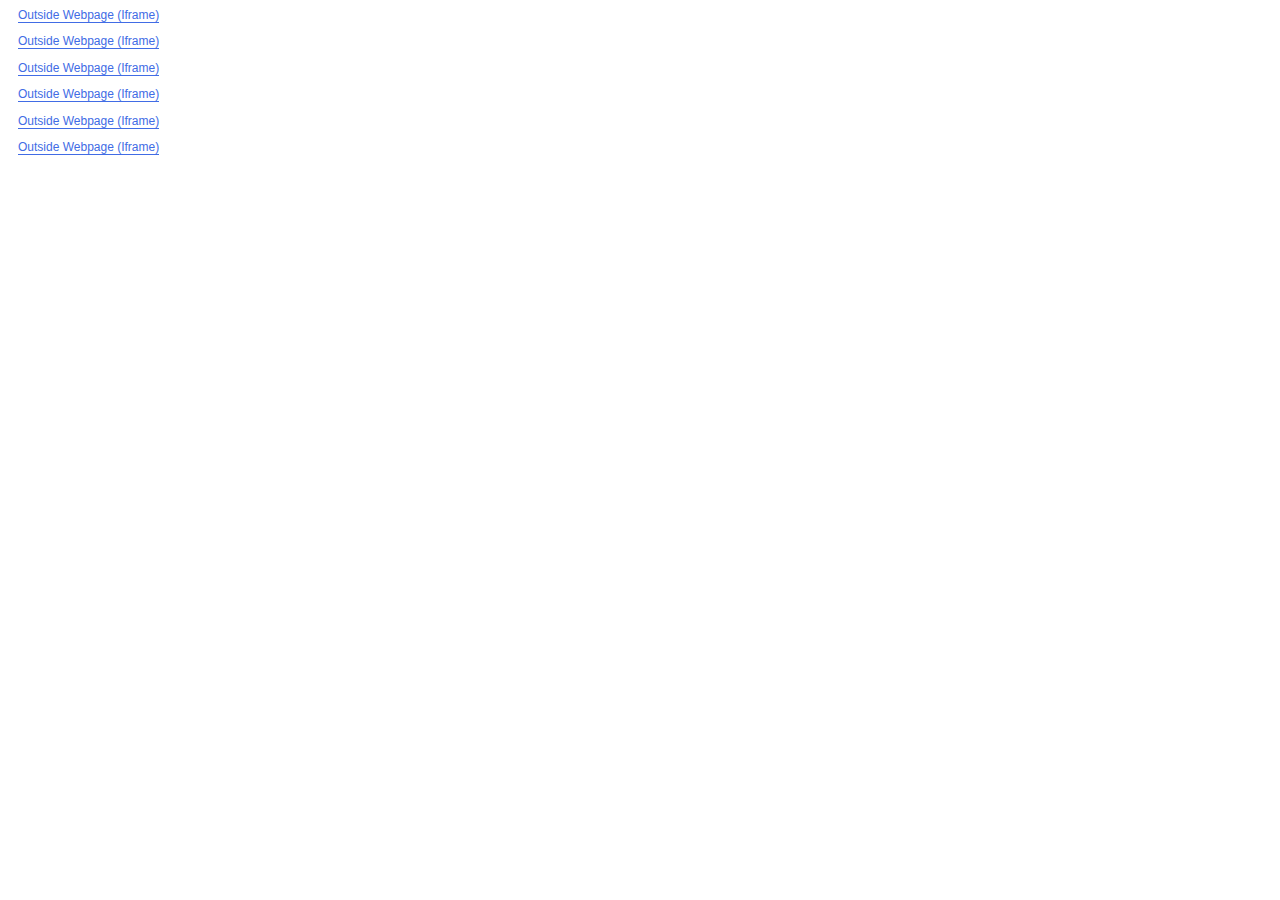
<file: jqtest.html>
<html>
	<head>
		<meta charset='utf-8'/>
		<title>Colorbox Examples</title>
		<style>
			body{font:12px/1.2 Verdana, sans-serif; padding:0 10px;}
			a:link, a:visited{text-decoration:none; color:#416CE5; border-bottom:1px solid #416CE5;}
			h2{font-size:13px; margin:15px 0 0 0;}
		</style>
		<link rel="stylesheet" href="colorbox.css" />
		<script src="https://ajax.googleapis.com/ajax/libs/jquery/1.10.2/jquery.min.js"></script>
		<script src="jquery.colorbox.js"></script>
		<script>
			$(document).ready(function(){
				//Examples of how to assign the Colorbox event to elements
				$(".iframe").colorbox({iframe:true, title:"<a href='http://www.google.com'>Teste</a>", width:"80%", height:"80%"});
				$(".iframe2").colorbox({iframe:true, width:"80%", height:"80%", frastIframe: false, onComplete: function() {
					var title = $('.cboxIframe')[0].contentWindow.location.href;
					$('#cboxTitle').text(title);
				}});
			});
		</script>
	</head>
	<body>
		<p><a class='iframe' href="http://www.r7.com">Outside Webpage (Iframe)</a></p>
		<p><a class='iframe2' href="http://www.r7.com">Outside Webpage (Iframe)</a></p>
		<p><a class='iframe' href="http://www.estadao.com.br">Outside Webpage (Iframe)</a></p>
		<p><a class='iframe' href="http://www.brasil247.com">Outside Webpage (Iframe)</a></p>
		<p><a class='iframe' href="http://exame.abril.com.br/videos/direto-da-bolsa/itau-e-moodys-revelam-que-o-pior-esta-por-vir">Outside Webpage (Iframe)</a></p>
		<p><a class='iframe' href="https://www.facebook.com/RecordOficial/photos/a.193775244037493.49636.143371292411222/719668648114814/?type=1&relevant_count=1">Outside Webpage (Iframe)</a></p>

		

	</body>
</html>
</file>
<file: colorbox.css>
/*
    Colorbox Core Style:
    The following CSS is consistent between example themes and should not be altered.
*/
#colorbox, #cboxOverlay, #cboxWrapper{position:absolute; top:0; left:0; z-index:9999; overflow:hidden;}
#cboxWrapper {max-width:none;}
#cboxOverlay{position:fixed; width:100%; height:100%;}
#cboxMiddleLeft, #cboxBottomLeft{clear:left;}
#cboxContent{position:relative;}
#cboxLoadedContent{overflow:auto; -webkit-overflow-scrolling: touch;}
#cboxTitle{margin:0;}
#cboxLoadingOverlay, #cboxLoadingGraphic{position:absolute; top:0; left:0; width:100%; height:100%;}
#cboxPrevious, #cboxNext, #cboxClose, #cboxSlideshow{cursor:pointer;}
.cboxPhoto{float:left; margin:auto; border:0; display:block; max-width:none; -ms-interpolation-mode:bicubic;}
.cboxIframe{width:100%; height:100%; display:block; border:0; padding:0; margin:0;}
#colorbox, #cboxContent, #cboxLoadedContent{box-sizing:content-box; -moz-box-sizing:content-box; -webkit-box-sizing:content-box;}

/* 
    User Style:
    Change the following styles to modify the appearance of Colorbox.  They are
    ordered & tabbed in a way that represents the nesting of the generated HTML.
*/
#cboxOverlay{background:url(images/overlay.png) repeat 0 0; opacity: 0.9; filter: alpha(opacity = 90);}
#colorbox{outline:0;}
    #cboxTopLeft{width:21px; height:21px; background:url(images/controls.png) no-repeat -101px 0;}
    #cboxTopRight{width:21px; height:21px; background:url(images/controls.png) no-repeat -130px 0;}
    #cboxBottomLeft{width:21px; height:21px; background:url(images/controls.png) no-repeat -101px -29px;}
    #cboxBottomRight{width:21px; height:21px; background:url(images/controls.png) no-repeat -130px -29px;}
    #cboxMiddleLeft{width:21px; background:url(images/controls.png) left top repeat-y;}
    #cboxMiddleRight{width:21px; background:url(images/controls.png) right top repeat-y;}
    #cboxTopCenter{height:21px; background:url(images/border.png) 0 0 repeat-x;}
    #cboxBottomCenter{height:21px; background:url(images/border.png) 0 -29px repeat-x;}
    #cboxContent{background:#fff; overflow:hidden;}
        .cboxIframe{background:#fff;}
        #cboxError{padding:50px; border:1px solid #ccc;}
        #cboxLoadedContent{margin-bottom:28px;}
        #cboxTitle{position:absolute; top:0px; bottom:4px; left:0; text-align:center; width:100%; color:#949494;}
        #cboxCurrent{position:absolute; bottom:4px; left:58px; color:#949494;}
        #cboxLoadingOverlay{background:url(images/loading_background.png) no-repeat center center;}
        #cboxLoadingGraphic{background:url(images/loading.gif) no-repeat center center;}

        /* these elements are buttons, and may need to have additional styles reset to avoid unwanted base styles */
        #cboxPrevious, #cboxNext, #cboxSlideshow, #cboxClose {border:0; padding:0; margin:0; overflow:visible; width:auto; background:none; }
        
        /* avoid outlines on :active (mouseclick), but preserve outlines on :focus (tabbed navigating) */
        #cboxPrevious:active, #cboxNext:active, #cboxSlideshow:active, #cboxClose:active {outline:0;}

        #cboxSlideshow{position:absolute; bottom:4px; right:30px; color:#0092ef;}
        #cboxPrevious{position:absolute; bottom:0; left:0; background:url(images/controls.png) no-repeat -75px 0; width:25px; height:25px; text-indent:-9999px;}
        #cboxPrevious:hover{background-position:-75px -25px;}
        #cboxNext{position:absolute; bottom:0; left:27px; background:url(images/controls.png) no-repeat -50px 0; width:25px; height:25px; text-indent:-9999px;}
        #cboxNext:hover{background-position:-50px -25px;}
        #cboxClose{position:absolute; bottom:0; right:0; background:url(images/controls.png) no-repeat -25px 0; width:25px; height:25px; text-indent:-9999px;}
        #cboxClose:hover{background-position:-25px -25px;}

/*
  The following fixes a problem where IE7 and IE8 replace a PNG's alpha transparency with a black fill
  when an alpha filter (opacity change) is set on the element or ancestor element.  This style is not applied to or needed in IE9.
  See: http://jacklmoore.com/notes/ie-transparency-problems/
*/
.cboxIE #cboxTopLeft,
.cboxIE #cboxTopCenter,
.cboxIE #cboxTopRight,
.cboxIE #cboxBottomLeft,
.cboxIE #cboxBottomCenter,
.cboxIE #cboxBottomRight,
.cboxIE #cboxMiddleLeft,
.cboxIE #cboxMiddleRight {
    filter: progid:DXImageTransform.Microsoft.gradient(startColorstr=#00FFFFFF,endColorstr=#00FFFFFF);
}
</file>
